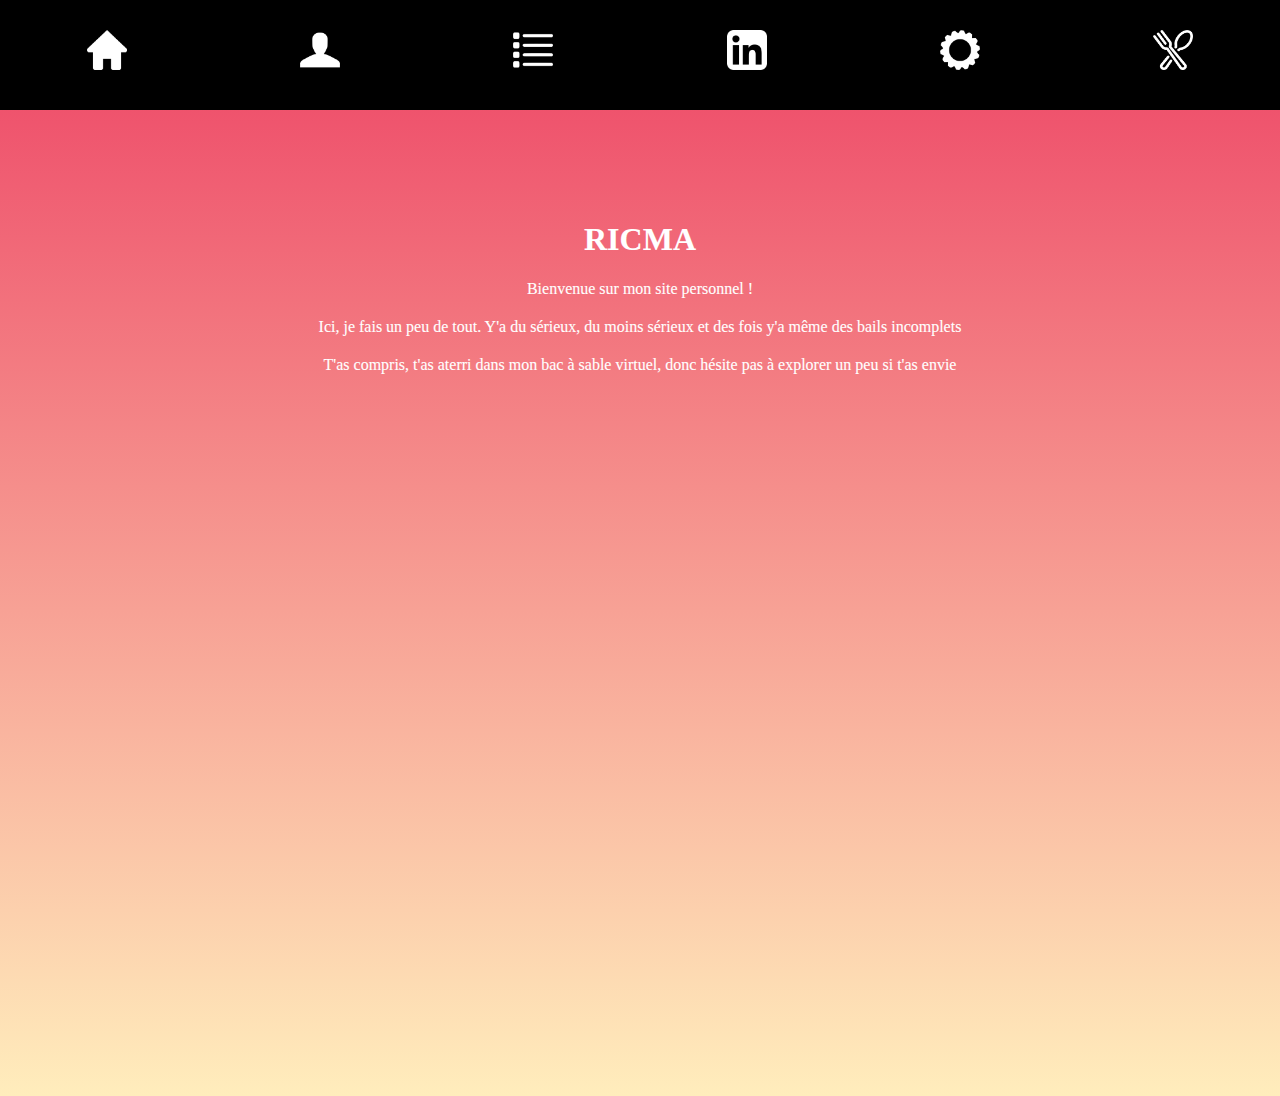
<file: index.html>
<!DOCTYPE html>
<html lang=fr>
	<head>
		<meta charset="UTF-8">
		<title>Home</title>
		<link rel="stylesheet" href="index.css" type="text/css">
		<link rel="icon" href="/Media/pageicon.png">
	</head>
	<body>
		<div class="menu">
			<span><a href="http://ricma.fun/"><img src="../Media/home.png" height="40px" width="40px"></a></span>
			<span><a href="http://ricma.fun/Moi/moi.html"><img src="../Media/user.png" height="40px" width="40px"></a></span>
			<span><a href="http://ricma.fun/Liens/liens.html"><img src="../Media/links.png" height="40px" width="40px"></a></span>
			<span><a href="https://www.linkedin.com/in/ricardo-marques-1386aa225/" target="_blank"><img src="../Media/linkedin.png" height="40px" width="40px"></a></span>
			<span><a href="http://ricma.fun/Projets/projets.html"><img src="../Media/gear.png" height="40px" width="40px"></a></span>
			<span><a href="http://ricma.fun/Crous/crous.html"><img src="../Media/food.png" height="40px" width="40px"></a></span>
		</div>
		<div id="textdiv">
			<h1>RICMA</h1>
			<p>Bienvenue sur mon site personnel !</p>
			<p>Ici, je fais un peu de tout. Y'a du sérieux, du moins sérieux et des fois y'a même des bails incomplets</p>
			<p>T'as compris, t'as aterri dans mon bac à sable virtuel, donc hésite pas à explorer un peu si t'as envie</p>
		</div>
	</body>
</html> 

<!--différence entre X Y et X+Y 
#quand il y a espace ou *, cela veut dire succésui, relation de hiérarchie
#quand il y a + ou ~, ça indique "dans la suite du code", et c'est donc un frère, sans hiérarchie
#site du prof (racine) expérimentation selecteurs-->
<!--display:table-cell; m'a sauvé la vie-->

<!--<div class="mitems">
				<ul>
					<li><a href="https://etudiants-caweb.u-strasbg.fr/2223/ricma" target="_blank"><img src="home.png" height="40px" width="40px"></a></li>
					<li><a href="https://etudiants-caweb.u-strasbg.fr/2223/ricma/moi/moi.html" target="_blank"><img src="user.png" height="40px" width="40px"></a></li>
					<li><a href="https://etudiants-caweb.u-strasbg.fr/2223/ricma/liens/liens.html" target="_blank"><img src="liens.png" height="40px" width="40px"></a></li>
					<li><a href="https://etudiants-caweb.u-strasbg.fr/2223/ricma/404.html" target="_blank"><img src="home.png" height="40px" width="40px"></a></li>
				</ul>	
			</div>-->
</file>
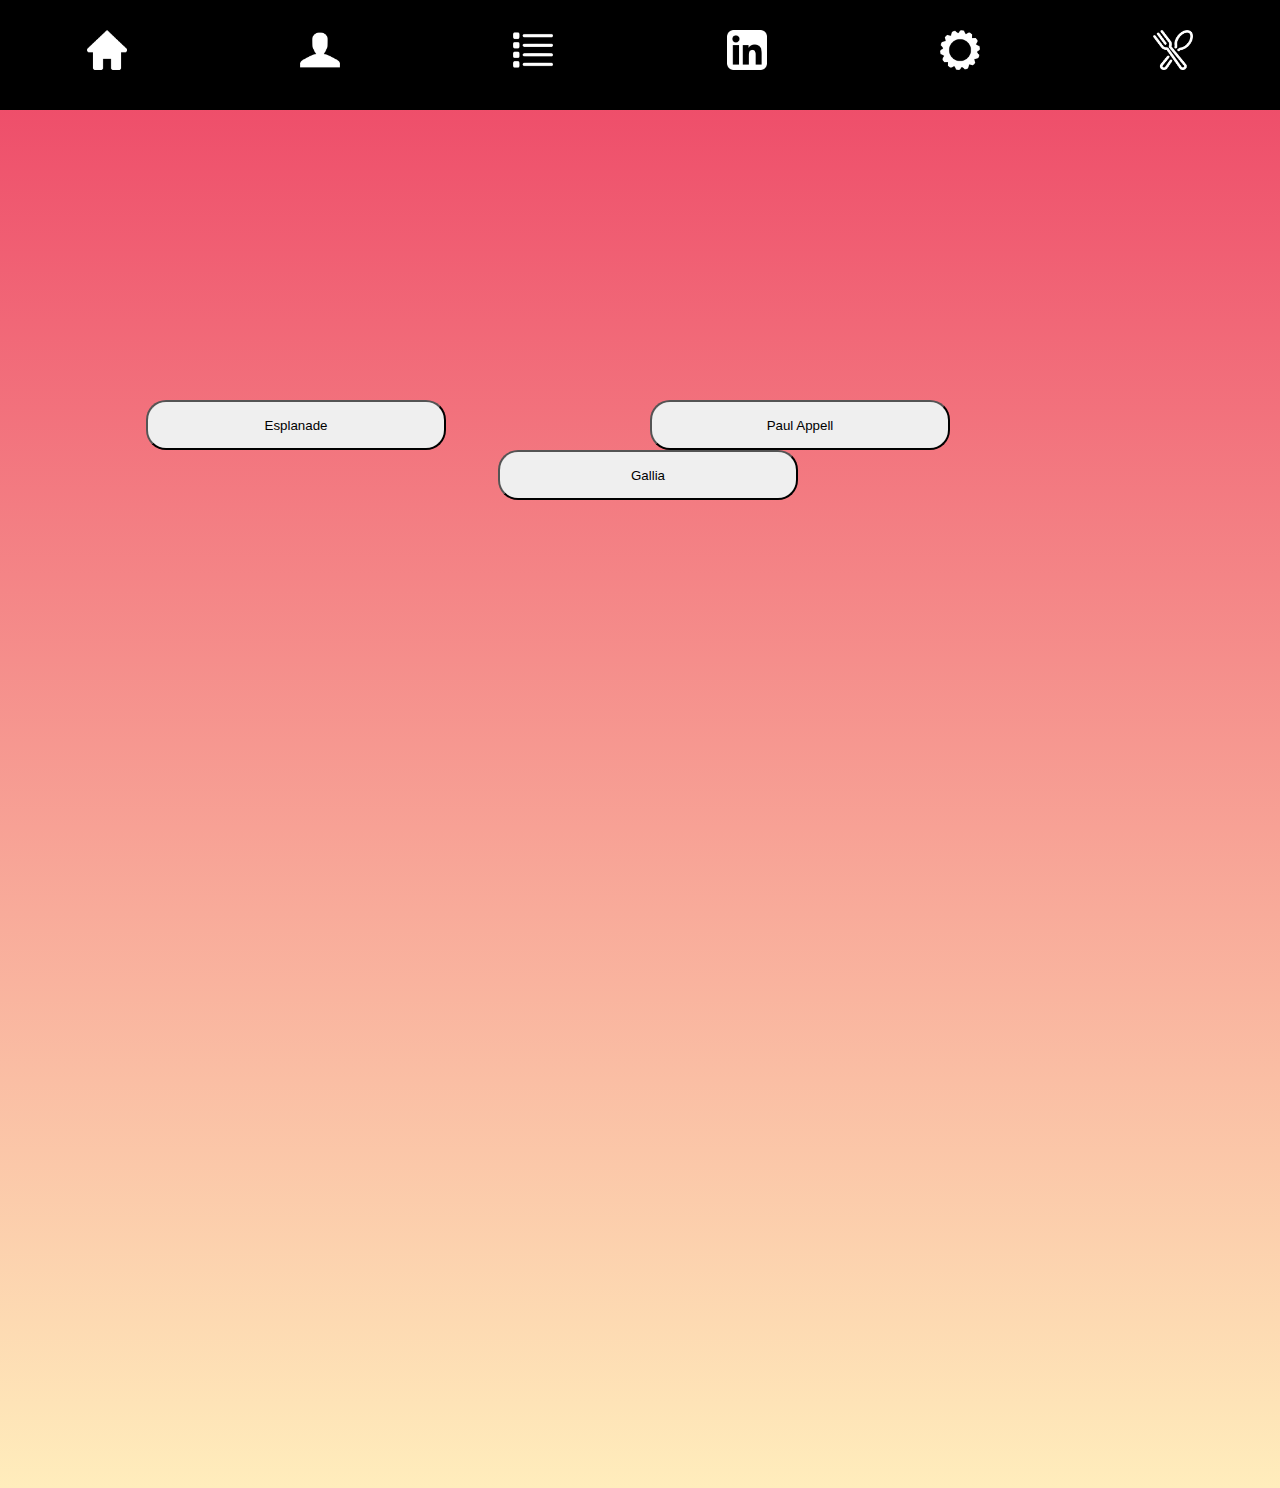
<file: Crous/crous.html>
<!DOCTYPE html>
<html lang=fr>
	<head>
		<meta charset="UTF-8">
		<title>Crous</title>
		<link rel="stylesheet" href="crous.css" type="text/css">
		<link rel="icon" href="/Media/pageicon.png">
	</head>
	<body>
		<div class="menu">
			<span><a href="http://ricma.fun/"><img src="../Media/home.png" height="40px" width="40px"></a></span>
			<span><a href="http://ricma.fun/Moi/moi.html"><img src="../Media/user.png" height="40px" width="40px"></a></span>
			<span><a href="http://ricma.fun/Liens/liens.html"><img src="../Media/links.png" height="40px" width="40px"></a></span>
			<span><a href="https://www.linkedin.com/in/ricardo-marques-1386aa225/" target="_blank"><img src="../Media/linkedin.png" height="40px" width="40px"></a></span>
			<span><a href="http://ricma.fun/Projets/projets.html"><img src="../Media/gear.png" height="40px" width="40px"></a></span>
			<span><a href="http://ricma.fun/Crous/crous.html"><img src="../Media/food.png" height="40px" width="40px"></a></span>
		</div>
		<div class="texte">
			<li><a href="https://www.crous-strasbourg.fr/restaurant/resto-u-esplanade/"><button>Esplanade</button></a></li>
			<li><a href="https://www.crous-strasbourg.fr/restaurant/resto-u-paul-appell/"><button>Paul Appell</button></a></li>
			<li><a href="https://www.crous-strasbourg.fr/restaurant/resto-u-gallia/"><button>Gallia</button></a></li>
		</div>
	</body>
</html>
</file>
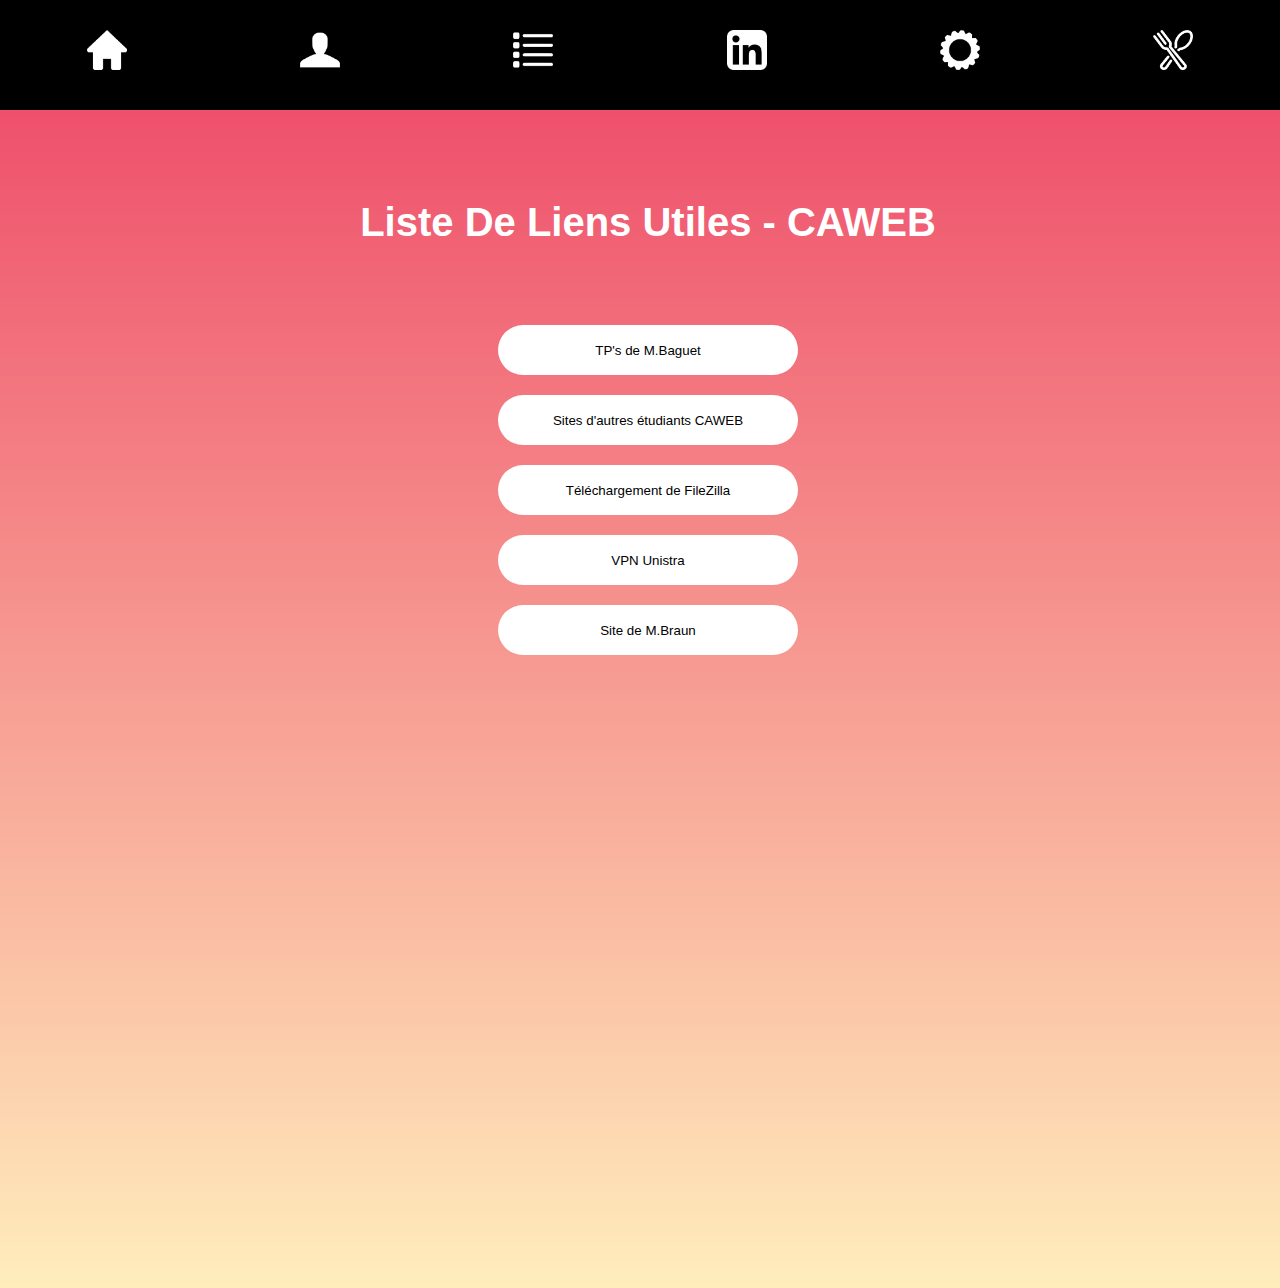
<file: Liens/liens.html>
<!DOCTYPE html>
<html lang=fr>
	<head>
		<meta charset="UTF-8">
		<title>Liens</title>
		<link rel="stylesheet" href="liens.css" type="text/css">
		<link rel="icon" href="/Media/pageicon.png">
	</head>
	<body>
		<div class="menu">
			<span><a href="http://ricma.fun/"><img src="../Media/home.png" height="40px" width="40px"></a></span>
			<span><a href="http://ricma.fun/Moi/moi.html"><img src="../Media/user.png" height="40px" width="40px"></a></span>
			<span><a href="http://ricma.fun/Liens/liens.html"><img src="../Media/links.png" height="40px" width="40px"></a></span>
			<span><a href="https://www.linkedin.com/in/ricardo-marques-1386aa225/" target="_blank"><img src="../Media/linkedin.png" height="40px" width="40px"></a></span>
			<span><a href="http://ricma.fun/Projets/projets.html"><img src="../Media/gear.png" height="40px" width="40px"></a></span>
			<span><a href="http://ricma.fun/Crous/crous.html"><img src="../Media/food.png" height="40px" width="40px"></a></span>
		</div>
		<div id="divA">
			<h1>Liste De Liens Utiles - CAWEB</h1>
		</div>
		<div id="divB">
			<ul>
				<li><a href="https://etudiants-caweb.u-strasbg.fr/bofh/tp/" target="_blank"><button>TP's de M.Baguet</button></a></li>
				<li><a href="https://etudiants-caweb.u-strasbg.fr/2223" target="_blank"><button>Sites d'autres étudiants CAWEB</button></a></li>
				<li><a href="https://filezilla-project.org/download.php?type=client" target="_blank"><button>Téléchargement de FileZilla</button></a></li>
				<li><a href="https://vpn.unistra.fr" target="_blank"><button>VPN Unistra</button></a></li>
				<li><a href="http://gabrielbraun.free.fr" target="_blank"><button>Site de M.Braun</button></a></li>
			</ul>
		</div>
	</body>
</html>
</file>
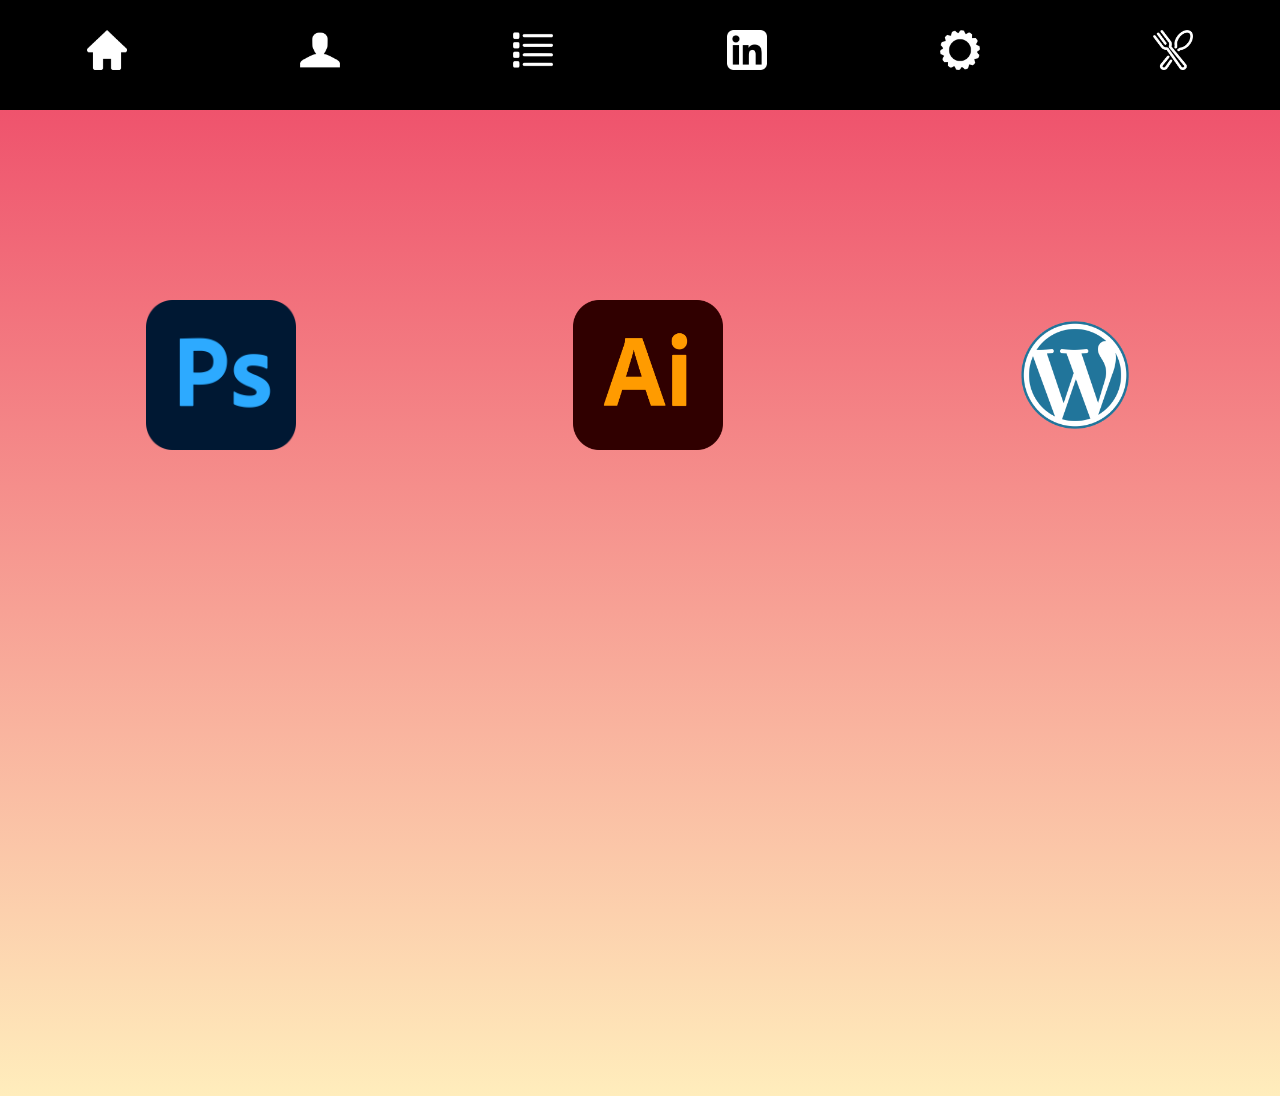
<file: Projets/projets.html>
<!DOCTYPE html>
<!-- <html lang=fr> -->
	<head>
		<meta charset="UTF-8">
		<title>Projets</title>
		<link rel="stylesheet" href="projets.css" type="text/css">
		<link rel="icon" href="/Media/pageicon.png">
	</head>
	<body>
		<div class="menu">
			<span class="inactive"><a href="http://ricma.fun/"><img src="../Media/home.png" height="40px" width="40px"></a></span>
			<span class="inactive"><a href="http://ricma.fun/Moi/moi.html"><img src="../Media/user.png" height="40px" width="40px"></a></span>
			<span class="inactive"><a href="http://ricma.fun/Liens/liens.html"><img src="../Media/links.png" height="40px" width="40px"></a></span>
			<span class="inactive"><a href="https://www.linkedin.com/in/ricardo-marques-1386aa225/" target="_blank"><img src="../Media/linkedin.png" height="40px" width="40px"></a></span>
			<span class="active"><a href="http://ricma.fun/Projets/projets.html"><img src="../Media/gear.png" height="40px" width="40px"></a></span>
			<span class="inactive"><a href="http://ricma.fun/Crous/crous.html"><img src="../Media/food.png" height="40px" width="40px"></a></span>
		</div>
		<div class="softwares">
			<span id="photoshop"><a href="url"><img src="../Media/psicon.png" height="150px" width="150px"></a></span>
			<span id="illustrator"><a href="url"><img src="../Media/illustratoricon.png" height="150px" width="150px"></a></span>
			<span id="wordpress"><a href="url"><img src="../Media/wpicon.png" height="150px" width="150px"></a></span>
		</div>
	</body>
</html>
<!--mettre en bleu icone de page dans page actuelle-->
<!--changer icone wp pour pas être transparent au milieur, pas visible-->
</file>
<file: index.css>
body{
	background-image:linear-gradient(#ED4264, #FFEDBC);
	overflow:hidden;
	height:1080px;
	width:100%;
}
.menu{
	position:fixed;
	top:0;
	left:0;
	background-color:black;
	text-align:center;
	height:80px;
	width:100%;
	padding-top:30px;
	display:table;
	z-index:4;
}
span{
	display:table-cell;
}
a{
	text-align:center;
}
a:hover{
	opacity:.5;
}
#textdiv{
	position:absolute;
	top:200px;
	bottom:50px;
	text-align:center;
	left:0;
	right:0;
	-webkit-text-stroke: 0.1px white;
	font-weight:20px;
}
#textdiv h1,p{
	color:white;
}
h1::selection{
	background-color:black;
}
#textdiv p::selection{
	background-color:black;
}
#textdiv p:not(:last-child){
	margin-bottom:20px;
}
/*.menu{
	position:fixed;
	top:0;
	left:0;
	background-color:black;
	text-align:center;
	height:80px;
	width:100%;
	opacity:.5;
}
.menuitems{
	opacity:1;
	z-index:4;
}
.menu a img{
	display:inline-block;
	width:40px;
	height:40px;
	opacity:1;*/
/*.menu{
	position:fixed;
	top:0;
	left:0;
	background-color:black;
	text-align:center;
	height:80px;
	width:100%;
	opacity:.5;
}
.menuitems{
	opacity:1;
	z-index:4;
}
.menu a img{
	display:inline-block;
	width:40px;
	height:40px;
	opacity:1;*/
</file>
<file: Crous/crous.css>
body{
	background-image:linear-gradient(#ED4264, #FFEDBC);
	overflow:hidden;
	height:1080px;
	width:100%;
}
.menu{
	position:fixed;
	top:0;
	left:0;
	background-color:black;
	text-align:center;
	height:80px;
	width:100%;
	padding-top:30px;
	display:table;
	z-index:4;
}
.menu span{
	display:table-cell;
}
.menu span a{
	text-align:center;
}
.texte{
	text-align:center;
	width:auto;
	margin-top:400px;
	padding-left:0px;
}
.texte li{
	display:inline;
	text-align:center;
}
.texte li a{
	text-align:center;
}
.texte li::selection{
	background-color:black;
}
.texte li:not(:last-child) {
    margin-right:200px;
}
.texte li button{
	border-radius:20px;
	width:300px;
	height:50px;
}
</file>
<file: Liens/liens.css>
/*	background-image:url('../Media/gradientbackground.svg'); background-repeat:no-repeat repeat;*/
body{
	background-image:linear-gradient(#ED4264, #FFEDBC);
	overflow:hidden;
	height:1080px;
	width:100%;
}
.menu{
	position:fixed;
	top:0;
	left:0;
	background-color:black;
	text-align:center;
	height:80px;
	width:100%;
	padding-top:30px;
	display:table;
	z-index:4;
}
span{
	display:table-cell;
}
a{
	text-align:center;
}
.menu a:hover{
	opacity:.5;
}
h1{
	font-family:helvetica;
	font-size:40px;
	color:white;
	text-align:center;
	margin-top:200px;
	margin-bottom:80px
}
h1::selection{
	background-color:black;
}
h1:hover{
	color:black;
}
h1:hover::selection{
	background-color:white;
}
#divA{
	text-align:center;
	font-family:helvetica;
	display:block;
	color:white;
}
#divB{
	text-align:center;
	font-family:helvetica;
	display:block;
	color:white;
	margin-left:auto;
	margin-right:auto;
	width:40%;
	height:300px;
}
li button{
	background-color:white;
	border:none;
	border-color:white;
	width:300px;
	height:50px;
	border-radius:30px;
}
li button:hover{
	cursor:pointer;
	background-color:black;
	color:white;
}
a{
	text-decoration:none;
	color:black;
}
ul{
	display:grid;
	list-style:none;
	padding-left:0px;
}
li{
	font-weight:40px;
}
li:not(:last-child) {
    margin-bottom:20px;
}
</file>
<file: Projets/projets.css>
body{
	background-image:linear-gradient(#ED4264, #FFEDBC);
	overflow:hidden;
	height:1080px;
	width:100%;
}
.menu{
	position:fixed;
	top:0;
	left:0;
	background-color:black;
	text-align:center;
	height:80px;
	width:100%;
	padding-top:30px;
	display:table;
	z-index:4;
}
.menu span{
	display:table-cell;
}
.menu span a{
	text-align:center;
}
.menu .inactive a:hover{
	opacity:.5;
}
.softwares{
	position:absolute;
	top:300px;
	width:100%;
	text-align:center;
	display:table;
}
.softwares span{
	text-align:center;
	padding-left:0px;
	display:table-cell;
}
</file>
